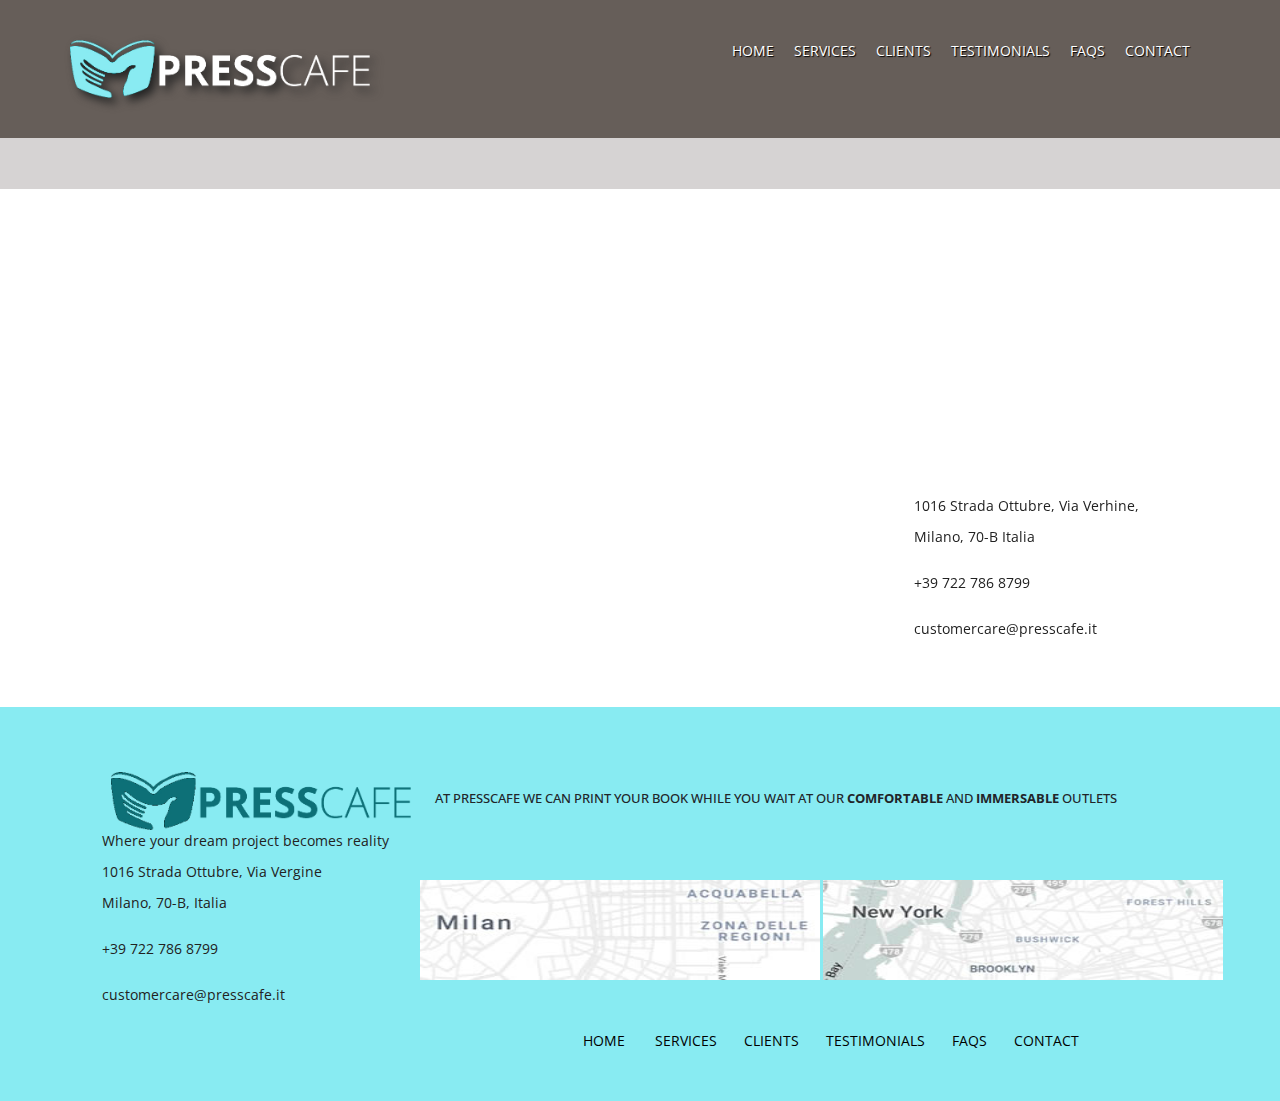
<file: contact.html>
<!DOCTYPE html>
<html>
<head>
    <meta charset="UTF-8">
    <meta http-equiv="X-UV-Compatible" content="IE-edge">
    <meta name="viewport" content="width=device=width, intial-scale=1.0">
    <title>PressCafe</title>

    <link rel="stylesheet" href="https://cdnjs.cloudflare.com/ajax/libs/bootstrap/4.6.1/css/bootstrap.min.css">
    <link rel="stylesheet" href="contact.css">

    <link rel="preconnect" href="https://fonts.googleapis.com">
    <link rel="preconnect" href="https://fonts.gstatic.com" crossorigin>
    <link href="https://fonts.googleapis.com/css2?family=Open+Sans&display=swap" rel="stylesheet">
    <link href="https://fonts.googleapis.com/css2?family=Lora&family=Open+Sans:wght@400;800&display=swap" rel="stylesheet">
</head>
<body>

    <!--header-->

    <header class="header fixed-top">
       <div class="container">

        <div class="row align-tems-center">
            <a href="#" class="logo mr-auto"> <img src="pics/logo.png" width="300px" height="58px"></a>

            <nav class="nav">
                <a href="index.html">HOME</a>
                <a href="#services">SERVICES</a>
                <a href="#clients">CLIENTS</a>
                <a href="#testimonials">TESTIMONIALS</a>
                <a href="#faqs">FAQS</a>
                <a href="contact.html">CONTACT</a>
            </nav>

        </div>
       </div>
    </header>
    
    <!--header ends-->

    <!--script-->

    <section class="notes" id="notes">
    <div class="note">
        <h2>CONTACT US</h2>
    </div>
    </section>

        <div class="container1">
            <div class="map">
               <iframe src="https://www.google.com/maps/embed?pb=!1m18!1m12!1m3!1d2798.4455214548675!2d9.184449899999999!3d45.4608285!2m3!1f0!2f0!3f0!3m2!1i1024!2i768!4f13.1!3m3!1m2!1s0x4786c742cf1fcaed%3A0xa65aee3d8dce76ba!2sMirando%20Milano!5e0!3m2!1sen!2sph!4v1697126258988!5m2!1sen!2sph" width="600" height="450" style="border:0;" allowfullscreen="" loading="lazy" referrerpolicy="no-referrer-when-downgrade"></iframe>
            </div>
            &nbsp;&nbsp;
            &nbsp;&nbsp;
            &nbsp;&nbsp;
            &nbsp;&nbsp;
            &nbsp;&nbsp;
            &nbsp;&nbsp;
            &nbsp;&nbsp;
            &nbsp;&nbsp;
            &nbsp;&nbsp;
            &nbsp;&nbsp;
            &nbsp;&nbsp;
            &nbsp;&nbsp;
            &nbsp;&nbsp;
            &nbsp;&nbsp;
            <div class="content">
               <p>1016 Strada Ottubre, Via Verhine,</p>
               <p>Milano, 70-B Italia</p>
               <br>
               <p>+39 722 786 8799</p>
               <br>
               <p>customercare@presscafe.it</p>
            </div>
          </div>

          <!--footer-->
          
          <section class="footer">

            <table style="width:100%">
                <tr class="first">
                    <td align="center"><img src="pics/logo2.png" width="300px" height="58px"></td>
                    &nbsp;
                    &nbsp;
                    <td><h5>&nbsp;&nbsp;&nbsp;&nbsp;&nbsp;AT PRESSCAFE WE CAN PRINT YOUR BOOK WHILE YOU WAIT AT OUR <strong>COMFORTABLE </strong>AND<strong> IMMERSABLE</strong> OUTLETS</h5></td>
                </tr>

                <tr class="second">
                    <td align="center"><p>Where your dream project becomes reality</p>
                        <p>1016 Strada Ottubre, Via Vergine</p>
                        <p>Milano, 70-B, Italia</p>
                        &nbsp;
                        <p>+39 722 786 8799</p>
                        &nbsp;
                        <p>customercare@presscafe.it</p>
                        &nbsp;&nbsp;</td>

                    <td class="pics"><img src="pics/map_milan.jpg" width="400px" height="100px">
                    <img src="pics/map_ny.jpg" width="400px" height="100px"</td>
                </tr>

                <tr>
                    <td></td>

                    <td class="links" align="center"><a href="index.html">HOME</a> &nbsp;&nbsp; &nbsp;&nbsp;&nbsp;&nbsp;&nbsp;
                        <a href="#services">SERVICES</a> &nbsp;&nbsp;&nbsp;&nbsp;&nbsp;&nbsp;&nbsp;
                        <a href="#clients">CLIENTS</a> &nbsp;&nbsp;&nbsp;&nbsp;&nbsp;&nbsp;&nbsp;
                        <a href="#testimonials">TESTIMONIALS</a> &nbsp;&nbsp;&nbsp;&nbsp;&nbsp;&nbsp;&nbsp;
                        <a href="#faqs">FAQS</a> &nbsp;&nbsp;&nbsp;&nbsp;&nbsp;&nbsp;&nbsp;
                        <a href="contact.html">CONTACT</a>&nbsp;&nbsp;&nbsp;&nbsp;&nbsp;&nbsp;&nbsp;&nbsp;&nbsp;</td>
                </tr>

            </table>

            </section>
</file>
<file: contact.css>
@import url("https://fonts.googleapis.com/css2?family=Open+Sans:wght@400;800&display=swap");

*{
    font-family: 'Open Sans', sans-serif;
    margin: 0; padding: 0;
    box-sizing: border-box;
    outline: none; border: none;
    text-decoration: none !important;
}


html{
    font-size: 62.5%;
    overflow-x: hidden;
    scroll-behavior: smooth;
    scroll-padding-top: 6rem;
}

section{
    padding: 5rem 1rem;
}

.header{
    z-index: 1000;
    padding: 4rem 0;
    background-color: #665e59;
}

.header .active{
    padding: 2rem 0;
    background-color: #d6d3d3;
}
.logo{
    filter: drop-shadow(5px 5px 5px #222);
}

.nav a{
    font-size: 14px;
    margin-right: 2rem;
    color: white;
    text-shadow: 1px 1px 1px #000000;
}

.notes{
    background-color: #d6d3d3;
}

.notes h2{
    font-size: 70px;
    text-align: left;
}

.container1{
    display: flex;
    padding-top: 5%;
    justify-content: center;
    align-items: center;
}
.map{
    position: sticky;
    text-align: left;
    top: 25%;
    margin-left: 50px;
}
.content{
    position:sticky;
    text-align: top;
    top: 55%;
    justify-content: left;
    padding-top: 0;
    float: right;
}
p,ul a{
    text-decoration: none;
    color: #222;
    justify-content: center;
    font-size: 14px;
    font-weight: 400;
    text-align: left;
}

.footer{
    background-color: #88EBF2;
    align-items: center;
    padding-left: 8%;
}

.footer .links a{
    font-size: 14px;
    justify-content: space-between;
    align-items: center;
    color: #000000;
    text-align: center;
}

.footer .links :hover{
    color: #fff;
}
.footer .table{
    align-items: center;
    justify-content: center;
}

.footer td .pics{
    padding-bottom: 30px;
}
</file>
